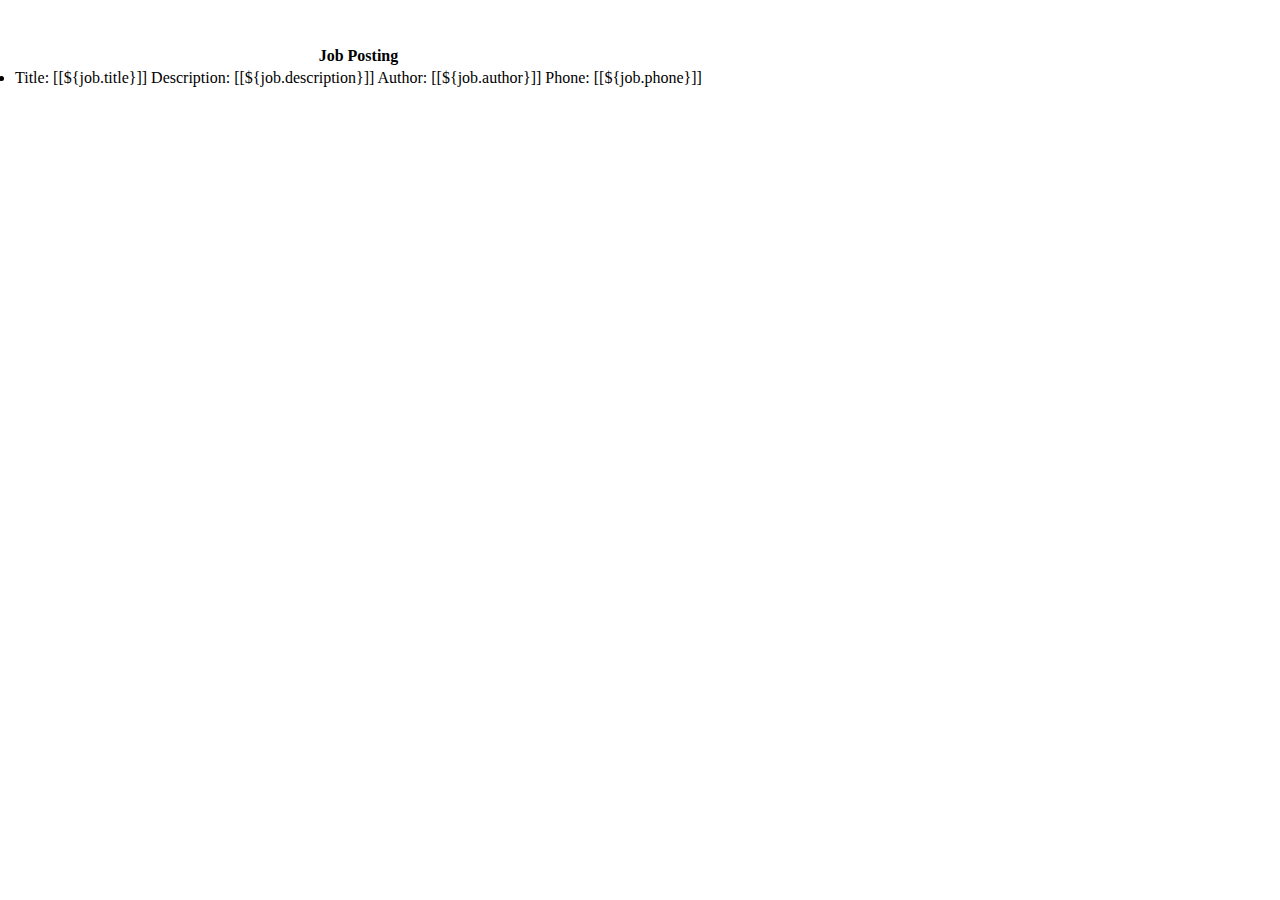
<file: src/main/resources/templates/index.html>
<!DOCTYPE html>
<html lang="en" xmlns:th="http://www.thymeleaf.org">
<head>
    <meta charset="UTF-8">
    <title>Job Postings</title>
    <link rel="stylesheet" href="https://stackpath.bootstrapcdn.com/bootstrap/4.5.0/css/bootstrap.min.css"
          integrity="sha384-9aIt2nRpC12Uk9gS9baDl411NQApFmC26EwAOH8WgZl5MYYxFfc+NcPb1dKGj7Sk" crossorigin="anonymous">
    <link rel="stylesheet" th:href="@{/styles/main.css}">
</head>
<body>
<div th:replace="base :: navlinksfg"></div>
<table class="table">
    <thead class="thead-dark">
    <th scope="col-3"></th>
    <th scope="col-6">Job Posting</th>
    <th scope="col-3"></th>
    <br/>
    <br/>
    </thead>
    <tbody>
    <tr th:each="user : ${users}">
        <td th:text="${user.name}"></td>
        <td>
            <th:block th:each="job : ${user.jobs}">
                <li th:inline="text">
                    Title: [[${job.title}]]  Description: [[${job.description}]]  Author: [[${job.author}]]   Phone: [[${job.phone}]]
                </li>
            </th:block>
        </td>

    </tr>
    </tbody>


<div th:replace="base ::footerfg"></div>



<script src="https://code.jquery.com/jquery-3.5.1.slim.min.js"
        integrity="sha384-DfXdz2htPH0lsSSs5nCTpuj/zy4C+OGpamoFVy38MVBnE+IbbVYUew+OrCXaRkfj"
        crossorigin="anonymous"></script>
<script src="https://cdn.jsdelivr.net/npm/popper.js@1.16.0/dist/umd/popper.min.js"
        integrity="sha384-Q6E9RHvbIyZFJoft+2mJbHaEWldlvI9IOYy5n3zV9zzTtmI3UksdQRVvoxMfooAo"
        crossorigin="anonymous"></script>
<script src="https://stackpath.bootstrapcdn.com/bootstrap/4.5.0/js/bootstrap.min.js"
        integrity="sha384-OgVRvuATP1z7JjHLkuOU7Xw704+h835Lr+6QL9UvYjZE3Ipu6Tp75j7Bh/kR0JKI"
        crossorigin="anonymous"></script>
</body>
</html>
</file>
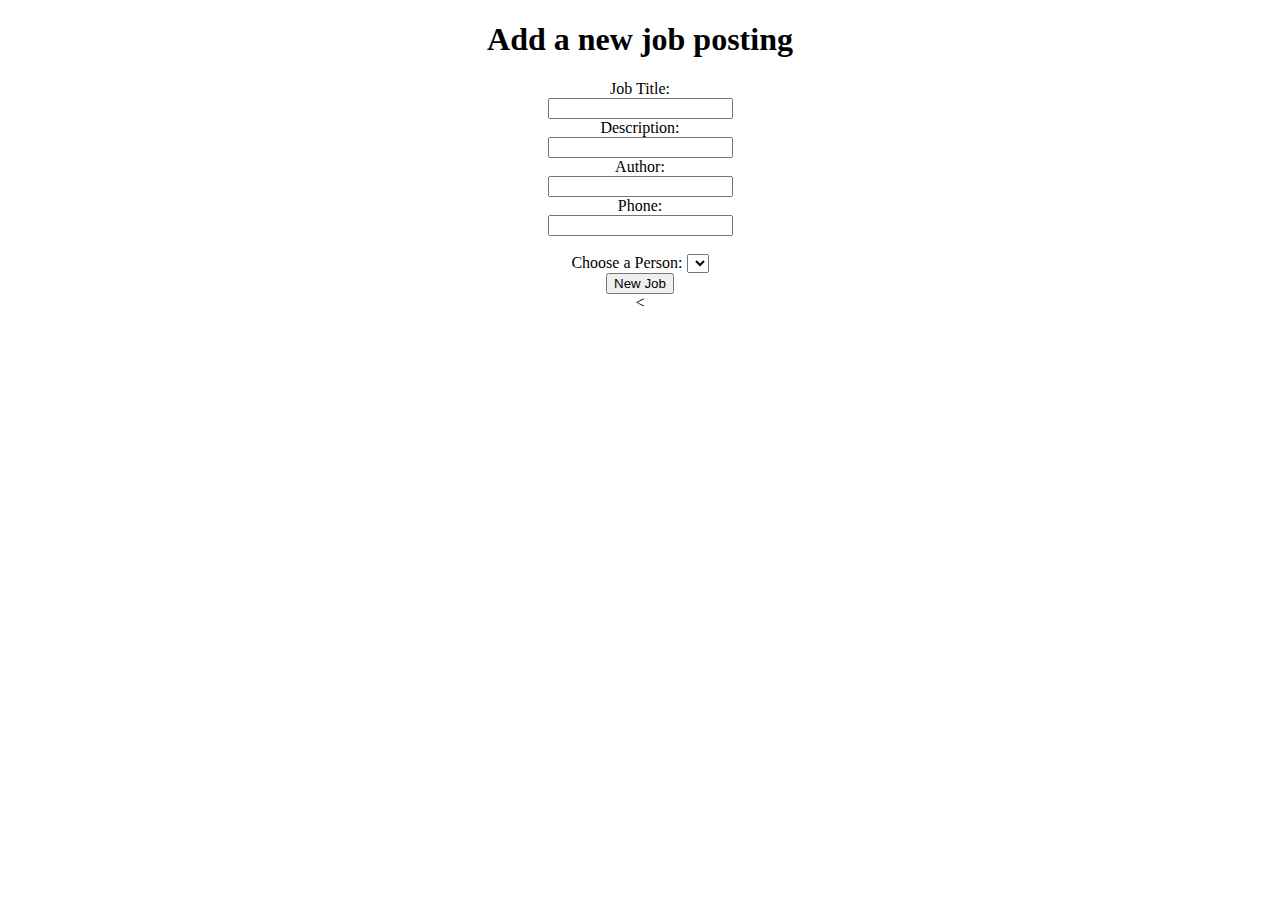
<file: src/main/resources/templates/addJobs.html>
<!DOCTYPE html>
<html lang="en" xmlns:th="http://www.thymeleaf.org">
<head>
    <meta charset="UTF-8">
    <title>Add JOb</title>
    <link rel="stylesheet" href="https://stackpath.bootstrapcdn.com/bootstrap/4.5.0/css/bootstrap.min.css"
          integrity="sha384-9aIt2nRpC12Uk9gS9baDl411NQApFmC26EwAOH8WgZl5MYYxFfc+NcPb1dKGj7Sk" crossorigin="anonymous">

    <div th:replace="base :: headerfg"></div>
    <style>
    body {
    text-align: center;
    }

    </style>

</head>
<body>


<div th:replace="base :: navlinksfg"></div>
<h1> Add a new job posting</h1>
<div class = "mainform"></div>
<form th:action="@{/processJob}" method="post" th:object="${job}">
    <input type="hidden" th:field="*{id}"/>
    Job Title:<br>
    <input type="text" th:field="*{title}"/>
    <br>
    Description:<br>
    <input type="text" th:field="*{description}"/>
    <br>

    Author:<br>
    <input type="text" th:field="*{author}"/>
    <br/>
    Phone:<br>
    <input type="text" th:field="*{phone}"/>
    <br/>
    <br>
    Choose a Person:

    <select th:field="*{user.id}">
        <option th:each="use : ${users}"
                th:value="${use.id}"
                th:text="${use.name}"></option>
    </select>

    <br/>
    <input type="submit" value="New Job">
</form>
<
</div>
<br>
<div th:replace="base ::footerfg"></div>



<script src="https://code.jquery.com/jquery-3.5.1.slim.min.js"
        integrity="sha384-DfXdz2htPH0lsSSs5nCTpuj/zy4C+OGpamoFVy38MVBnE+IbbVYUew+OrCXaRkfj"
        crossorigin="anonymous"></script>
<script src="https://cdn.jsdelivr.net/npm/popper.js@1.16.0/dist/umd/popper.min.js"
        integrity="sha384-Q6E9RHvbIyZFJoft+2mJbHaEWldlvI9IOYy5n3zV9zzTtmI3UksdQRVvoxMfooAo"
        crossorigin="anonymous"></script>
<script src="https://stackpath.bootstrapcdn.com/bootstrap/4.5.0/js/bootstrap.min.js"
        integrity="sha384-OgVRvuATP1z7JjHLkuOU7Xw704+h835Lr+6QL9UvYjZE3Ipu6Tp75j7Bh/kR0JKI"
        crossorigin="anonymous"></script>
</body>
</file>
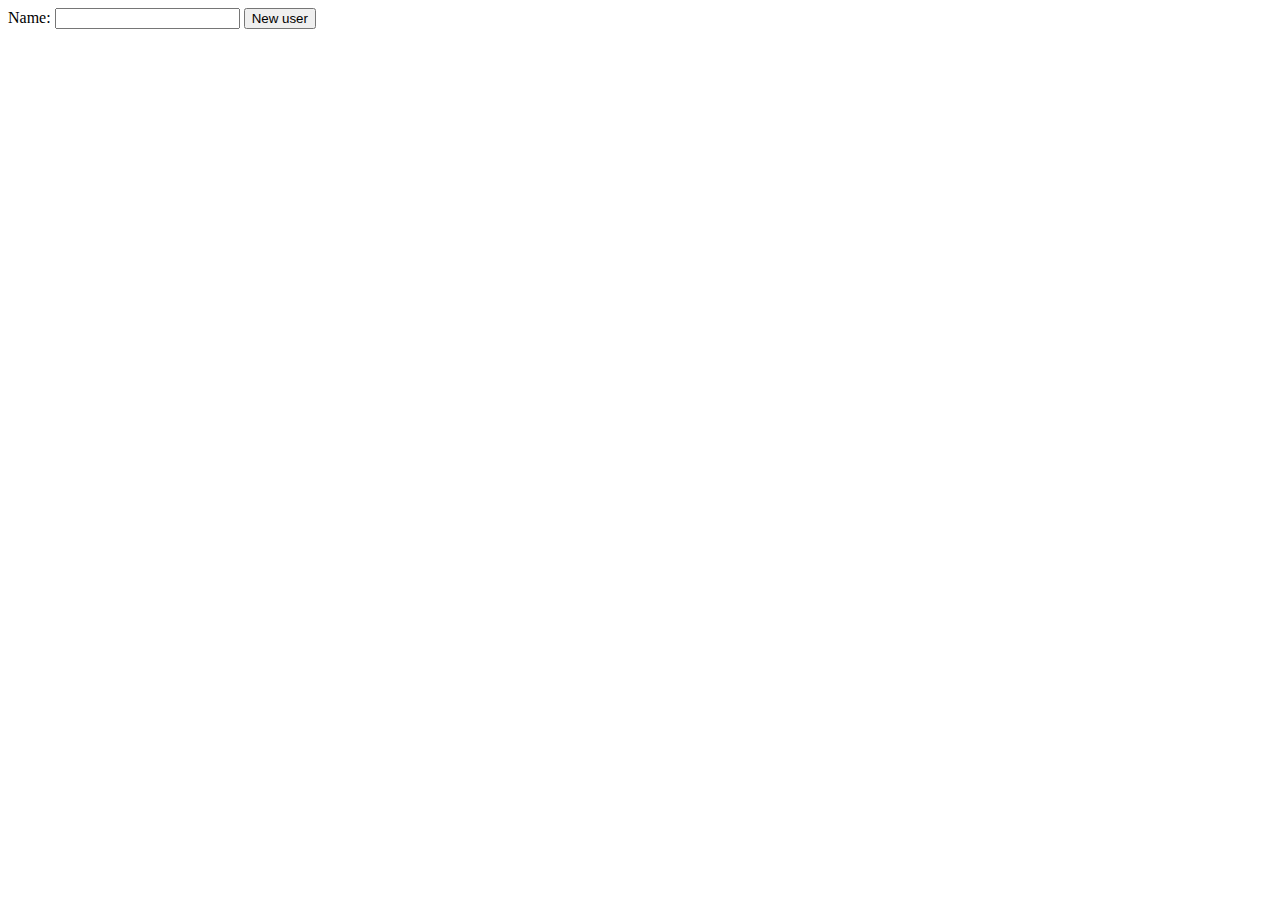
<file: src/main/resources/templates/addUser.html>
<!DOCTYPE html>
<html lang="en" xmlns:th="http://www.thymeleaf.org">
<head>
    <!DOCTYPE html>
    <html lang="en" xmlns:th="http://www.thymeleaf.org">
    <head>
        <meta charset="UTF-8">
        <title>Add User</title>
        <link rel="stylesheet" href="https://stackpath.bootstrapcdn.com/bootstrap/4.5.0/css/bootstrap.min.css"
              integrity="sha384-9aIt2nRpC12Uk9gS9baDl411NQApFmC26EwAOH8WgZl5MYYxFfc+NcPb1dKGj7Sk" crossorigin="anonymous">

        <div th:replace="base :: headerfg"></div>
    </head>
<body>
<div th:replace="base :: navlinksfg"></div>
<form th:action="@{/processUser}" method="post" th:object="${user}">
    <input type="hidden" th:field="*{id}"/>
    Name: <input type="text" th:field="*{name}"/>
    <input type="submit" value="New user"/>
</form>
<div th:replace="base ::footerfg"></div>




<script src="https://code.jquery.com/jquery-3.5.1.slim.min.js"
        integrity="sha384-DfXdz2htPH0lsSSs5nCTpuj/zy4C+OGpamoFVy38MVBnE+IbbVYUew+OrCXaRkfj"
        crossorigin="anonymous"></script>
<script src="https://cdn.jsdelivr.net/npm/popper.js@1.16.0/dist/umd/popper.min.js"
        integrity="sha384-Q6E9RHvbIyZFJoft+2mJbHaEWldlvI9IOYy5n3zV9zzTtmI3UksdQRVvoxMfooAo"
        crossorigin="anonymous"></script>
<script src="https://stackpath.bootstrapcdn.com/bootstrap/4.5.0/js/bootstrap.min.js"
        integrity="sha384-OgVRvuATP1z7JjHLkuOU7Xw704+h835Lr+6QL9UvYjZE3Ipu6Tp75j7Bh/kR0JKI"
        crossorigin="anonymous"></script>
</body>
</html>
</file>
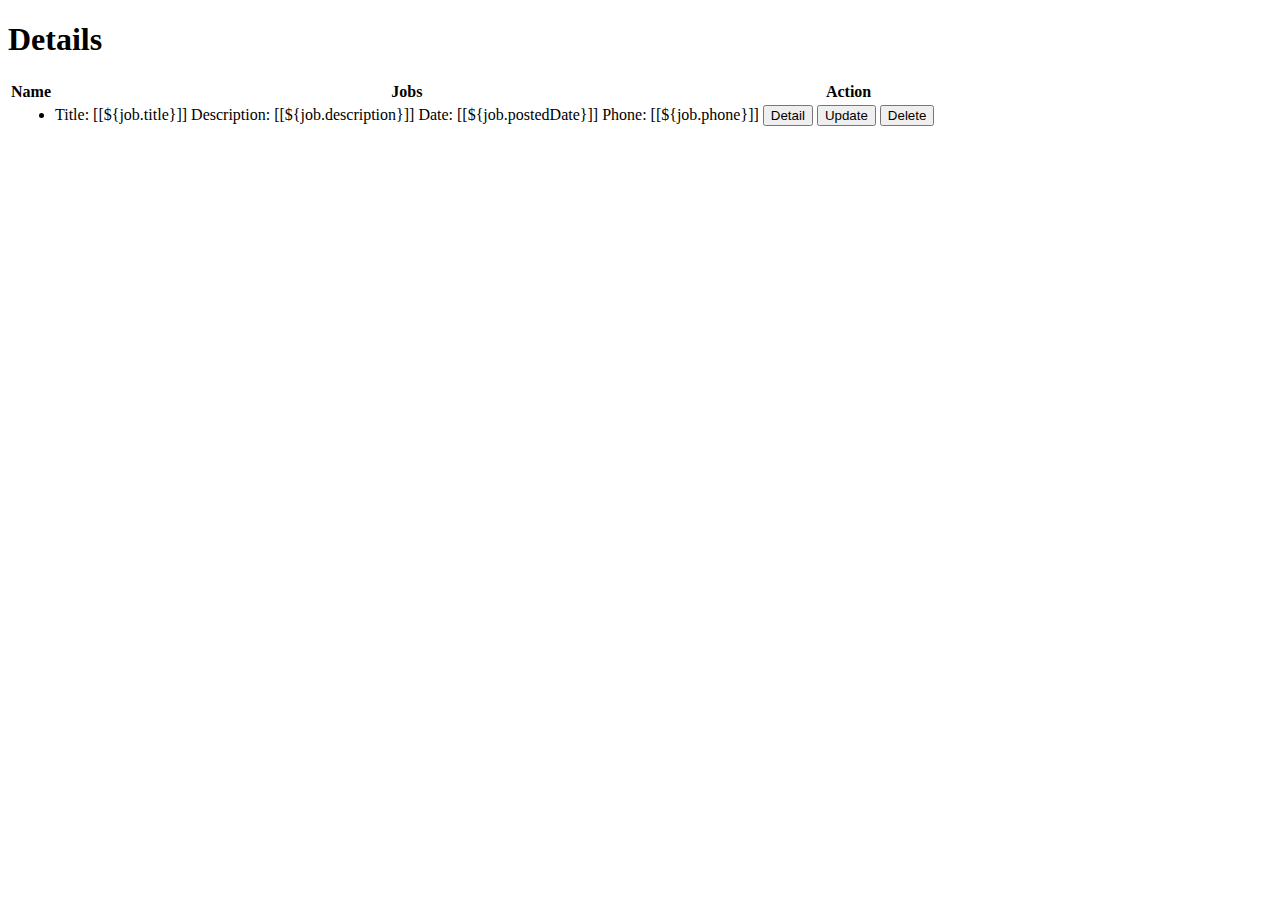
<file: src/main/resources/templates/detailUse.html>
<!DOCTYPE html>
<html lang="en" xmlns:th="http://www.thymeleaf.org">
<head>
    <meta charset="UTF-8">
    <title>THome</title>
    <link rel="stylesheet" href="https://stackpath.bootstrapcdn.com/bootstrap/4.5.0/css/bootstrap.min.css"
          integrity="sha384-9aIt2nRpC12Uk9gS9baDl411NQApFmC26EwAOH8WgZl5MYYxFfc+NcPb1dKGj7Sk" crossorigin="anonymous">

    <div th:replace="base :: headerfg"></div>
</head>
<body>
<div th:replace="base :: navlinksfg"></div>
<h1>Details</h1>

<table class="table">
    <thead class="thead-dark">
    <th scope="col-3">Name</th>
    <th scope="col-6">Jobs</th>
    <th scope="col-3">Action</th>
    </thead>
    <tbody>
    <tr th:each="user : ${user}">
        <td th:text="${user.name}"></td>
        <td>
            <th:block th:each="pet : ${user.jobs}">
                <li th:inline="text">
                    Title: [[${job.title}]] Description: [[${job.description}]] Date: [[${job.postedDate}]] Phone: [[${job.phone}]]

                </li>
            </th:block>
        </td>


            <td>
            <button><a th:href="@{/detailUse/{id}(id=${user.id})}">Detail</a></button>
            <button><a th:href="@{/updateUse/{id}(id=${user.id})}">Update</a></button>
            <button><a th:href="@{/deleteUse/{id}(id=${user.id})}">Delete</a></button>
        </td>
    </tr>
    </tbody>
</table>
<div th:replace="base ::footerfg"></div>



<script src="https://code.jquery.com/jquery-3.5.1.slim.min.js"
        integrity="sha384-DfXdz2htPH0lsSSs5nCTpuj/zy4C+OGpamoFVy38MVBnE+IbbVYUew+OrCXaRkfj"
        crossorigin="anonymous"></script>
<script src="https://cdn.jsdelivr.net/npm/popper.js@1.16.0/dist/umd/popper.min.js"
        integrity="sha384-Q6E9RHvbIyZFJoft+2mJbHaEWldlvI9IOYy5n3zV9zzTtmI3UksdQRVvoxMfooAo"
        crossorigin="anonymous"></script>
<script src="https://stackpath.bootstrapcdn.com/bootstrap/4.5.0/js/bootstrap.min.js"
        integrity="sha384-OgVRvuATP1z7JjHLkuOU7Xw704+h835Lr+6QL9UvYjZE3Ipu6Tp75j7Bh/kR0JKI"
        crossorigin="anonymous"></script>
</body>
</html>
</file>
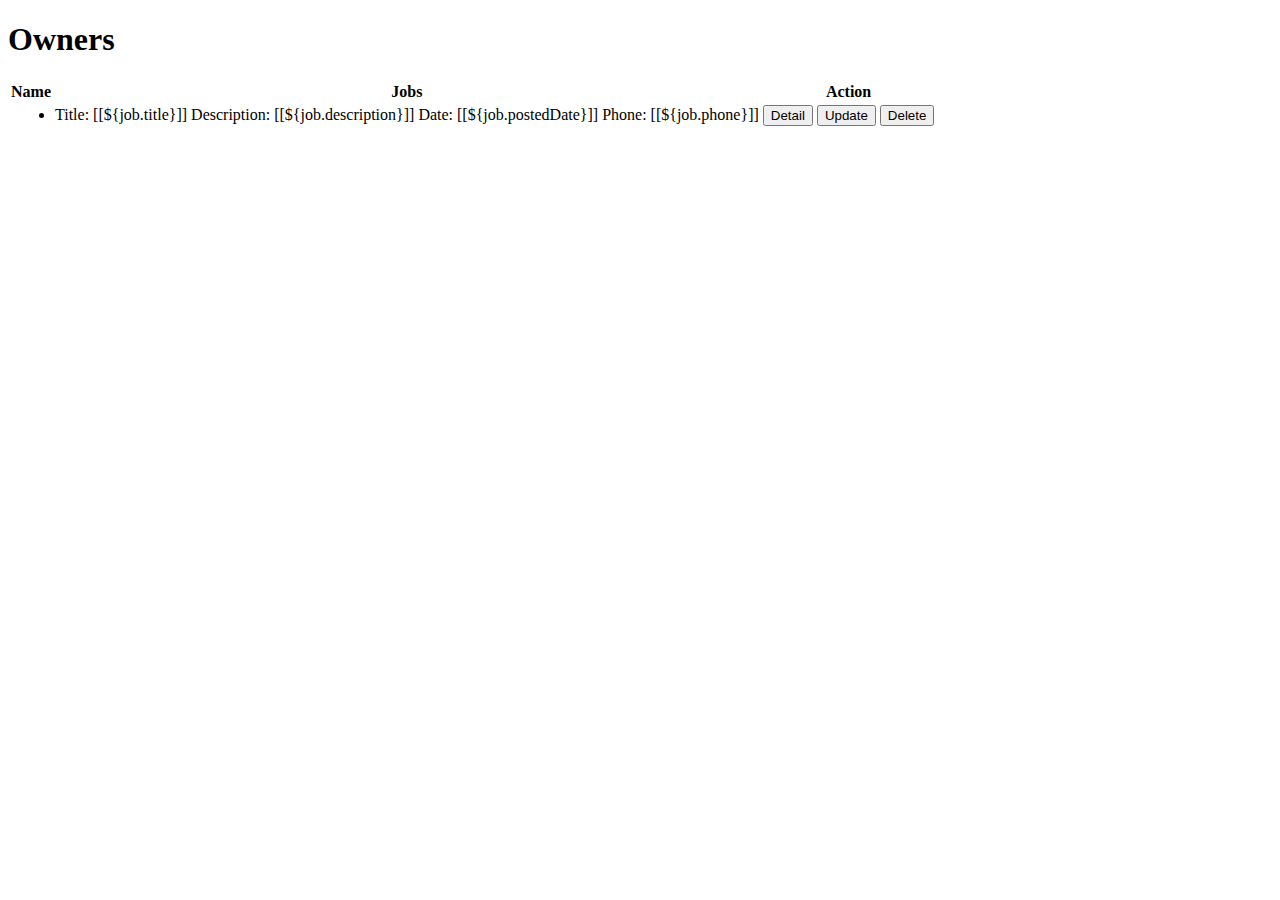
<file: src/main/resources/templates/detailUser.html>
<!DOCTYPE html>
<html lang="en" xmlns:th="http://www.thymeleaf.org">
<head>
    <meta charset="UTF-8">
    <title>THome</title>
    <link rel="stylesheet" href="https://stackpath.bootstrapcdn.com/bootstrap/4.5.0/css/bootstrap.min.css"
          integrity="sha384-9aIt2nRpC12Uk9gS9baDl411NQApFmC26EwAOH8WgZl5MYYxFfc+NcPb1dKGj7Sk" crossorigin="anonymous">

    <div th:replace="base :: headerfg"></div>
</head>
<body>
<div th:replace="base :: navlinksfg"></div>
<h1>Owners</h1>

<table class="table">
    <thead class="thead-dark">
    <th scope="col-3">Name</th>
    <th scope="col-6">Jobs</th>
    <th scope="col-3">Action</th>
    </thead>
    <tbody>
    <tr th:each="user : ${user}">
        <td th:text="${user.name}"></td>
        <td>
            <th:block th:each="pet : ${user.jobs}">
                <li th:inline="text">
                    Title: [[${job.title}]] Description: [[${job.description}]] Date: [[${job.postedDate}]] Phone: [[${job.phone}]]

                </li>
            </th:block>
        </td>


            <td>
            <button><a th:href="@{/detailUse/{id}(id=${user.id})}">Detail</a></button>
            <button><a th:href="@{/updateUse/{id}(id=${user.id})}">Update</a></button>
            <button><a th:href="@{/deleteUse/{id}(id=${user.id})}">Delete</a></button>
        </td>
    </tr>
    </tbody>
</table>
<div th:replace="base ::footerfg"></div>



<script src="https://code.jquery.com/jquery-3.5.1.slim.min.js"
        integrity="sha384-DfXdz2htPH0lsSSs5nCTpuj/zy4C+OGpamoFVy38MVBnE+IbbVYUew+OrCXaRkfj"
        crossorigin="anonymous"></script>
<script src="https://cdn.jsdelivr.net/npm/popper.js@1.16.0/dist/umd/popper.min.js"
        integrity="sha384-Q6E9RHvbIyZFJoft+2mJbHaEWldlvI9IOYy5n3zV9zzTtmI3UksdQRVvoxMfooAo"
        crossorigin="anonymous"></script>
<script src="https://stackpath.bootstrapcdn.com/bootstrap/4.5.0/js/bootstrap.min.js"
        integrity="sha384-OgVRvuATP1z7JjHLkuOU7Xw704+h835Lr+6QL9UvYjZE3Ipu6Tp75j7Bh/kR0JKI"
        crossorigin="anonymous"></script>
</body>
</html>
</file>
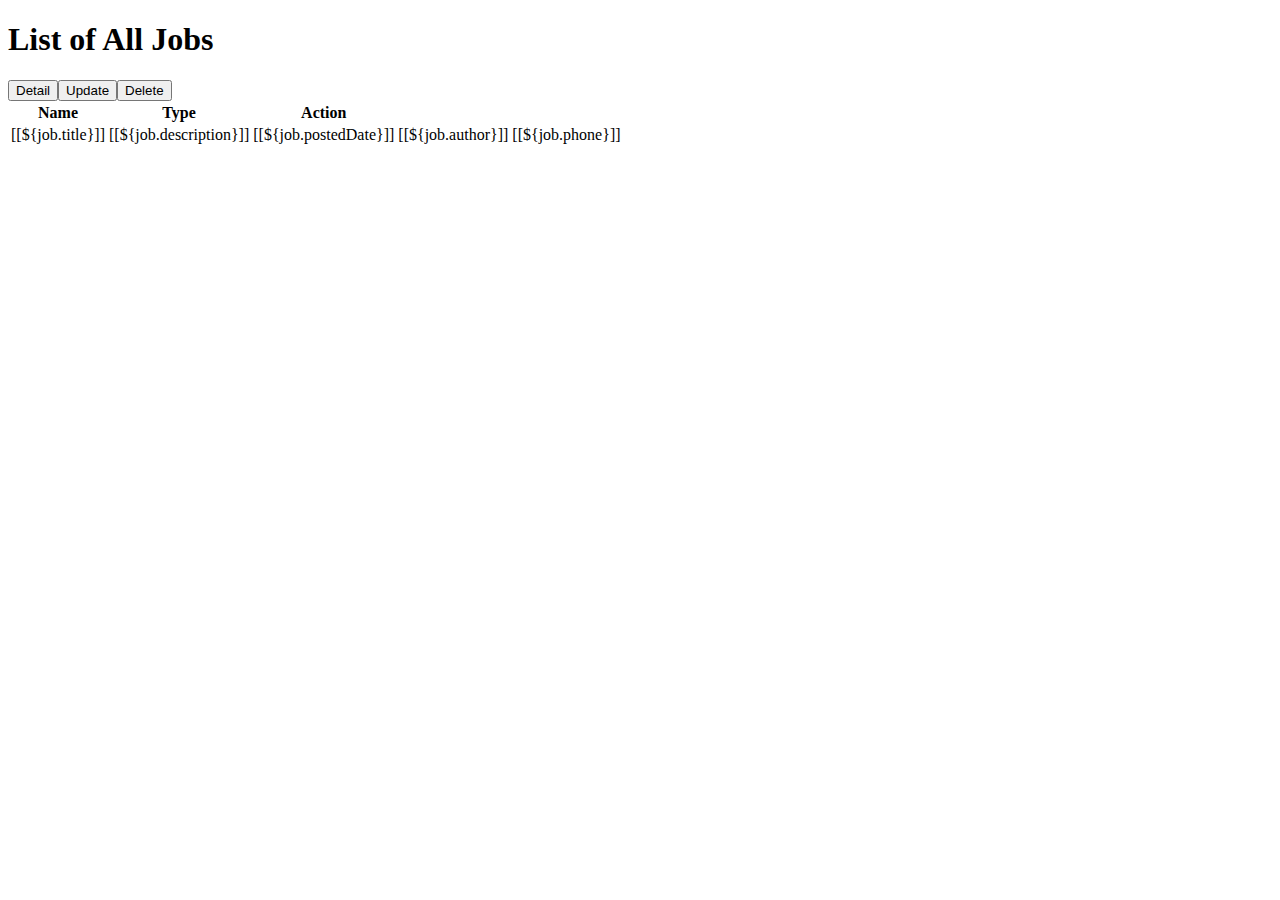
<file: src/main/resources/templates/listJobs.html>
<!DOCTYPE html>
<html lang="en" xmlns:th="http://www.thymeleaf.org">
<head>
    <meta charset="UTF-8">
    <title>List Jobs</title>
    <link rel="stylesheet" href="https://stackpath.bootstrapcdn.com/bootstrap/4.5.0/css/bootstrap.min.css"
          integrity="sha384-9aIt2nRpC12Uk9gS9baDl411NQApFmC26EwAOH8WgZl5MYYxFfc+NcPb1dKGj7Sk" crossorigin="anonymous">

    <div th:replace="base :: headerfg"></div>
</head>
<body>
<div th:replace="base :: navlinksfg"></div>
<h1>List of All Jobs</h1>
<table>
    <thead>
    <th>Name</th>
    <th>Type</th>
    <th>Action</th>
    </thead>
    <tbody>
    <tr th:each = "job : ${jobs}" >
        <td>[[${job.title}]]</td>
        <td>[[${job.description}]]</td>
        <td>[[${job.postedDate}]]</td>
        <td>[[${job.author}]]</td>
        <td>[[${job.phone}]]</td>

            <button><a th:href="@{/detailJobs/{id}(id=${job.id})}">Detail</a></button>
            <button><a th:href="@{/updateJobs/{id}(id=${job.id})}">Update</a></button>
            <button><a th:href="@{/deleteJobs/{id}(id=${job.id})}">Delete</a></button>
        </td>
    </tr>
    </tbody>
</table>
<div th:replace="base ::footerfg"></div>



<script src="https://code.jquery.com/jquery-3.5.1.slim.min.js"
        integrity="sha384-DfXdz2htPH0lsSSs5nCTpuj/zy4C+OGpamoFVy38MVBnE+IbbVYUew+OrCXaRkfj"
        crossorigin="anonymous"></script>
<script src="https://cdn.jsdelivr.net/npm/popper.js@1.16.0/dist/umd/popper.min.js"
        integrity="sha384-Q6E9RHvbIyZFJoft+2mJbHaEWldlvI9IOYy5n3zV9zzTtmI3UksdQRVvoxMfooAo"
        crossorigin="anonymous"></script>
<script src="https://stackpath.bootstrapcdn.com/bootstrap/4.5.0/js/bootstrap.min.js"
        integrity="sha384-OgVRvuATP1z7JjHLkuOU7Xw704+h835Lr+6QL9UvYjZE3Ipu6Tp75j7Bh/kR0JKI"
        crossorigin="anonymous"></script>
</body>
</html>
</file>
